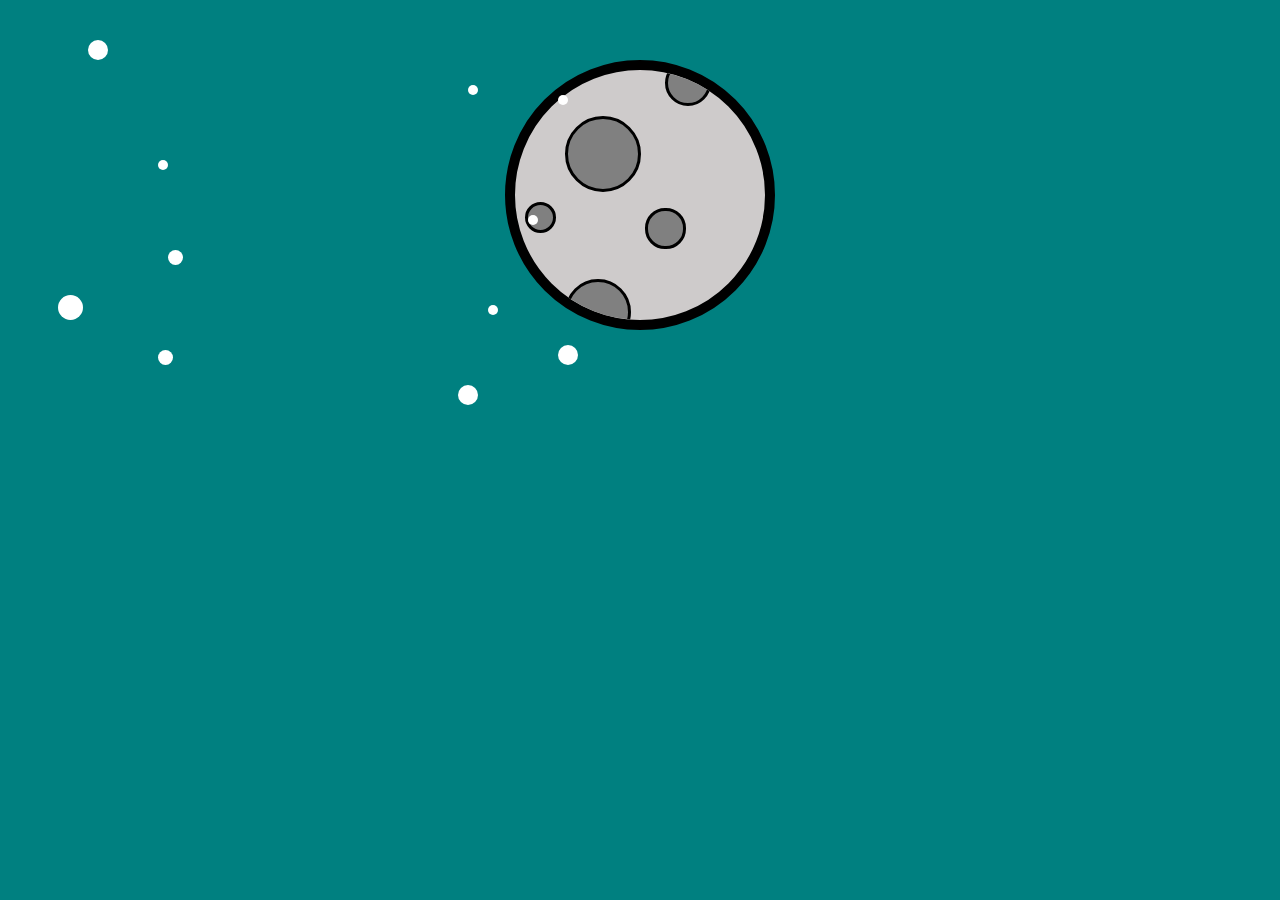
<file: Diaz/index.html>
<!DOCTYPE html>
<html lang="en">
<head>
    <meta charset="UTF-8">
    <meta name="viewport" content="width=device-width, initial-scale=1.0">
    <link rel="stylesheet" href="style.css">
    <title>imagen</title>
</head>
<body>

    
    

<div class = "luna" id = "luna_p"> 
    <div class="crater" id="crater1"></div>
    <div class="crater" id="crater2"></div>
    <div class="crater" id="crater3"></div>
    <div class="crater" id="crater4"></div>
    <div class="crater" id="crater5"></div>

    
</div>

<div class="estrella" id="estrella1"></div>
<div class="estrella" id="estrella2"></div>
<div class="estrella" id="estrella3"></div>
<div class="estrella" id="estrella4"></div>
<div class="estrella" id="estrella5"></div>
<div class="estrella" id="estrella6"></div>
<div class="estrella" id="estrella7"></div>
<div class="estrella" id="estrella8"></div>
<div class="estrella" id="estrella9"></div>
<div class="estrella" id="estrella10"></div>
<div class="estrella" id="estrella11"></div>



</body>
</html>
</file>
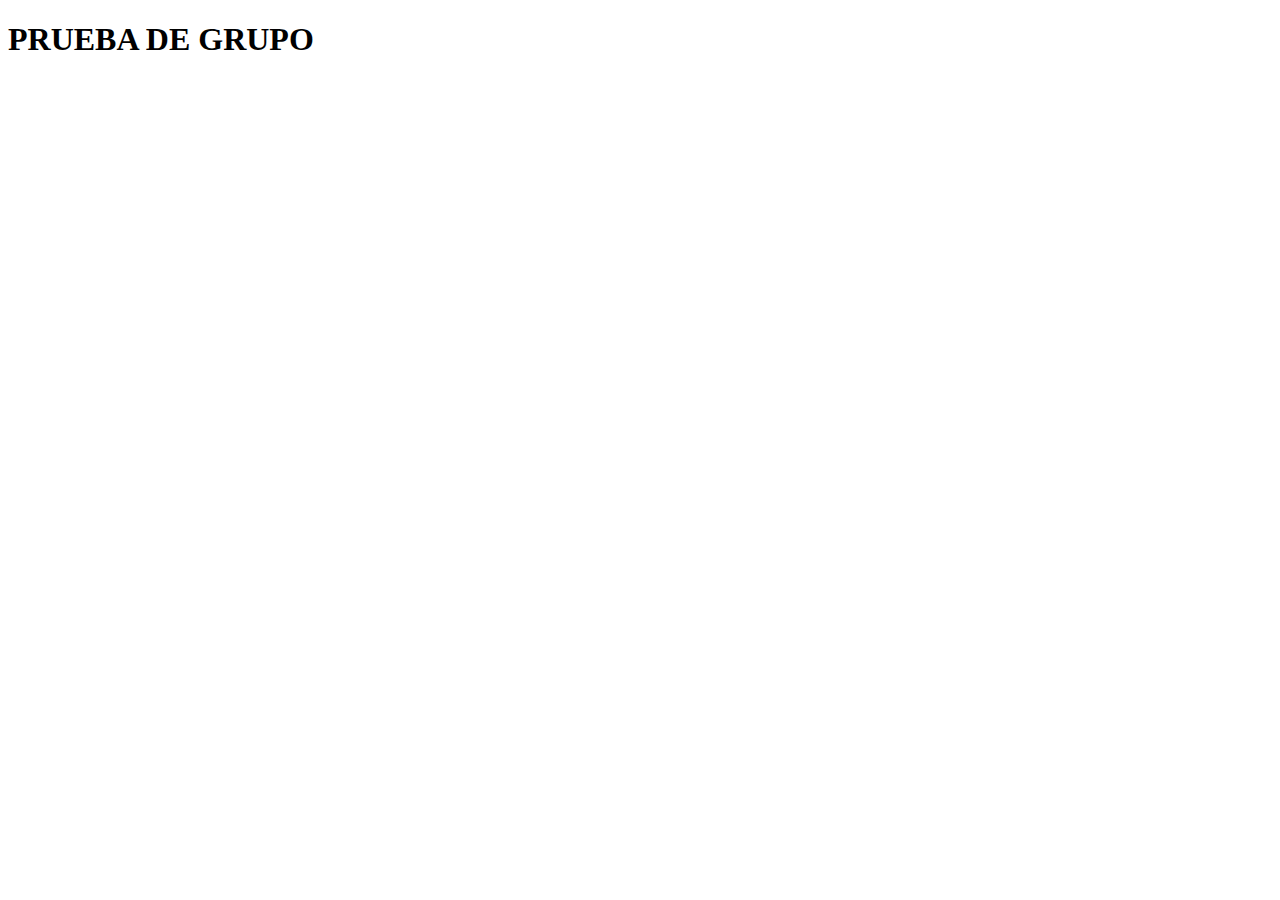
<file: prueba.html>
<!DOCTYPE html>
<html lang="en">
<head>
    <meta charset="UTF-8">
    <meta name="viewport" content="width=device-width, initial-scale=1.0">
    <title>Document</title>
</head>
<body>
    <H1>PRUEBA DE GRUPO</H1>
</body>
</html>
</file>
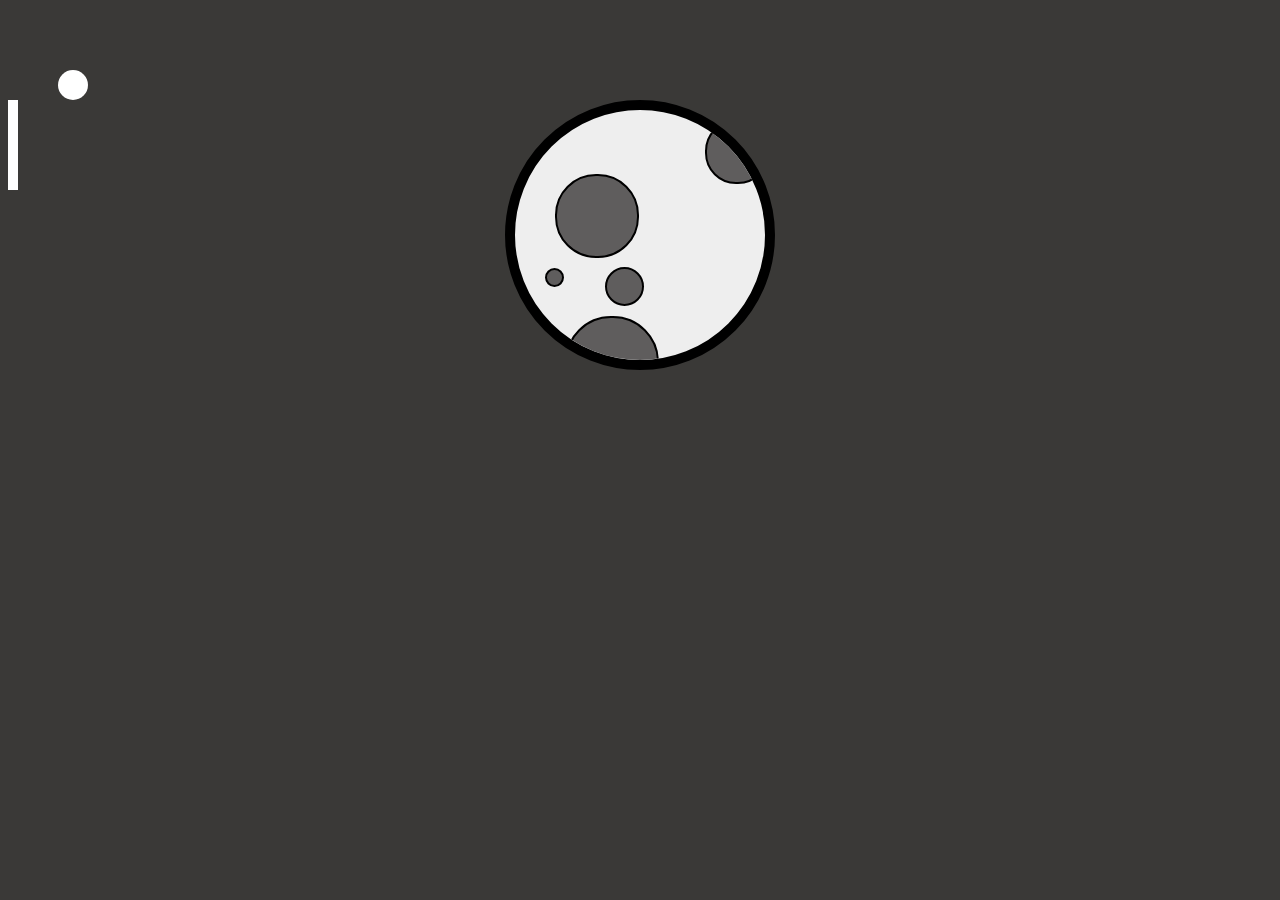
<file: leonardo/luna.html>
<!DOCTYPE html>
<html lang="en">
<head>
    <meta charset="UTF-8">
    <meta name="viewport" content="width=device-width, initial-scale=1.0">
    <title>Luna echa con HTML CSS</title>
    <link rel="stylesheet" href="style.css">
</head>
<body>
    

    <div class="luna" id="luna_principal">
        <div class="crater" id="crater1"></div>
        <div class="crater" id="crater2"></div>
        <div class="crater" id="crater3"></div>
        <div class="crater" id="crater4"></div>
        <div class="crater" id="crater5"></div>

    </div>

    <div class="estrella" id="star1"></div>
    <div class="estrella" id="star2"></div>
    <div class="estrella" id="star3"></div>
    <div class="estrella" id="star4"></div>
    <div class="estrella" id="star5"></div>
    <div class="estrella" id="star6"></div>
    <div class="estrella" id="star7"></div>
    <div class="estrella" id="star8"></div>
    <div class="estrella" id="star9"></div>
    <div class="estrella" id="star10"></div>

</body>
</html>
</file>
<file: Diaz/style.css>
body{
    background-color: teal;
}
/* clase luna*/
.luna{
    background-color: rgb(206, 203, 203);
    
}

#luna_p{
    width: 250px;
    height: 250px;
    border: 10px solid;
    border-radius: 135px;
    display: block;
    margin: 60px auto;
    overflow: hidden;
   

}

/* clase crater*/
.crater{
  width: 40px;
  height: 40px;
  border: 3px solid;
  border-radius: 23px;
  background-color: gray;
  }

#crater1{
    width: 40px;
    height: 40px;
    border-radius: 28px;
    margin: -10px 0px 0px 150px;
}
#crater2{
    width: 70px;
    height: 70px;
    border-radius: 38px;
    margin: 10px 200px 0px 50px;
}

#crater3{
    width: 25px;
    height: 25px;
    border-radius: 28px;
    margin: 10px 0px 0px 10px;
}
#crater4{
    width: 35px;
    height: 35px;
    border-radius: 20px;
    margin: -25px 0px 30px 130px;
}
#crater5{
    width: 60px;
    height: 60px;
    border-radius: 33px;
    margin: 30px 0px 30px 50px;
}


/*clase estrellas / espacio de estrellas*/
.estrella{
   
    width: 30px;
    height: 30px;
    border: 3px;
    border-radius: 18px;
    background-color: white; 

}

#estrella1{
    width: 20px;
    height: 20px;
    border-radius: 12px;
    margin: -350px 0px 30px 80px;
}
#estrella2{
    width: 10px;
    height: 10px;
    border-radius: 7px;
    margin: 100px 0px 0px 150px;
}
#estrella3{
    width: 15px;
    height: 15px;
    border-radius: 7.5px;
    margin: 80px 0px 0px 160px;
}
#estrella4{
    width: 25px;
    height: 25px;
    border-radius: 14px;
    margin: 30px 0px 30px 50px;
}
#estrella5{
    width: 15px;
    height: 15px;
    border-radius: 7.5px;
    margin: 30px 0px 30px 150px;
}
#estrella6{
    width: 20px;
    height: 20px;
    border-radius: 11.5px;
    margin: -50px 0px 30px 550px;
}
#estrella7{
    width: 20px;
    height: 20px;
    border-radius: 11.5px;
    margin: -10px 0px 30px 450px;
}
#estrella8{
    width: 10px;
    height: 10px;
    border-radius: 11.5px;
    margin: -130px 0px 30px 480px;
}
#estrella9{
    width: 10px;
    height: 10px;
    border-radius: 11.5px;
    margin: -130px 0px 30px 520px;
}
#estrella10{
    width: 10px;
    height: 10px;
    border-radius: 11.5px;
    margin: -160px 0px 30px 550px;
}
#estrella11{
    width: 10px;
    height: 10px;
    border-radius: 11.5px;
    margin: -50px 0px 30px 460px;
}
</file>
<file: leonardo/style.css>
body{
    background-color: rgb(58, 57, 55);
}

/*ESTILOS LUNA*/
.luna{
    background-color: rgb(238, 238, 238);
}

#luna_principal{
    width: 250px;
    height: 250px;
    border: 10px solid;
    border-radius: 135px;
    display: block;
    margin: 100px auto;
    overflow: hidden;


}
/*ESTILOS CRATER*/
.crater{

    border: 2px solid;
    background-color: rgb(95, 93, 93);
}

#crater1{
    width:60px;
    height:60px;
    border-radius:31px;
    margin: 10px 0px 0px 190px;
}

#crater2{
    width:80px;
    height:80px;
    border-radius:41px;
    margin: -10px 0px 0px 40px;
}

#crater3{
    width:15px;
    height:15px;
    border-radius:31px;
    margin: 10px 0px 0px 30px;
}

#crater4{
    width:35px;
    height:35px;
    border-radius:31px;
    margin: -20px 0px 0px 90px;
}

#crater5{
    width:90px;
    height:90px;
    border-radius:46px;
    margin: 10px 0px 0px 50px;
}

/*ESTILOS ESTRELLA*/
.estrella{
    width:10px;
    height: 10px;
    background: white;
}

#star1{
    width:30px;
    height:30px;
    border-radius:46px;
    margin: -400px 0px 0px 50px;
}
</file>
